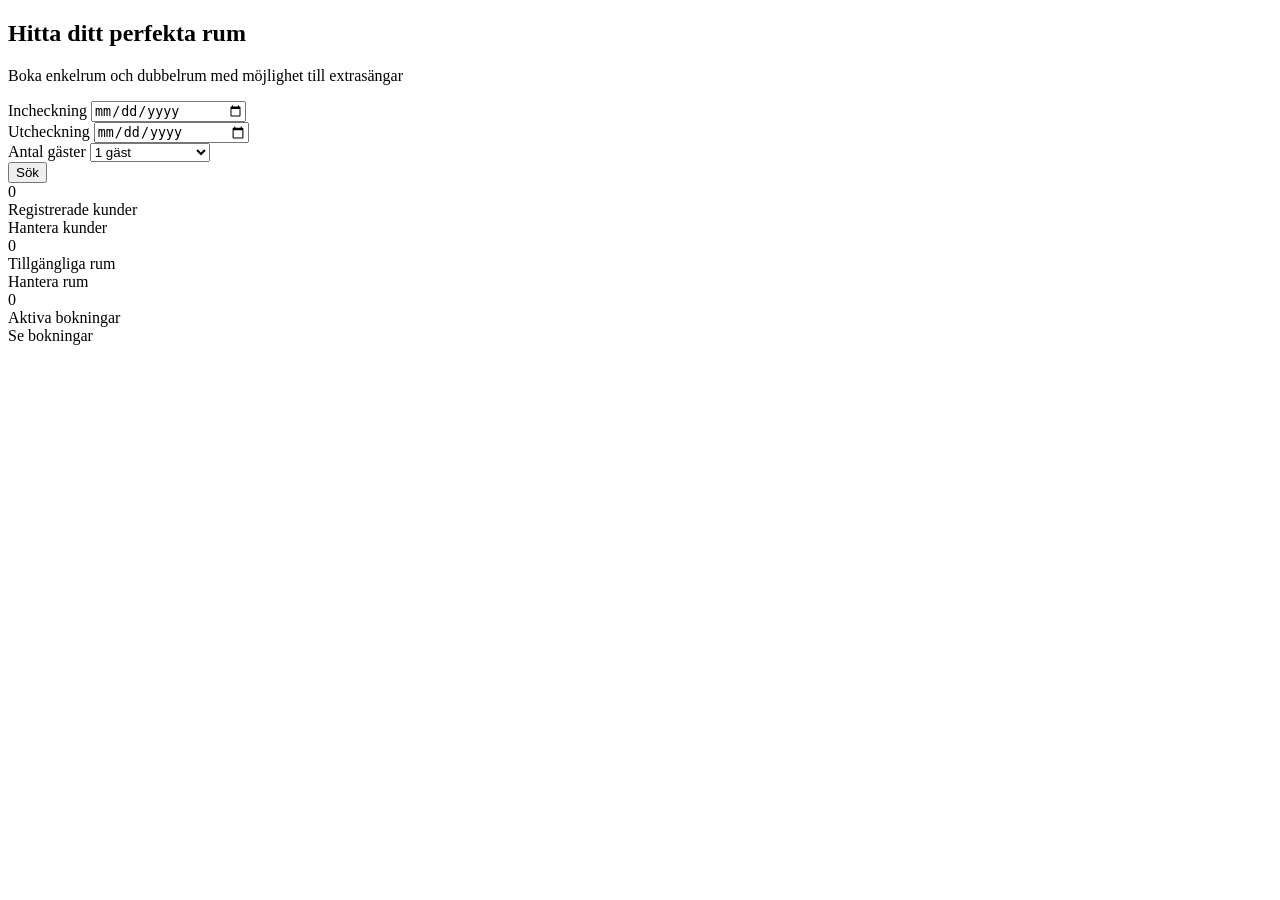
<file: src/main/resources/templates/index.html>
<!DOCTYPE html>
<html lang="sv" xmlns:th="http://www.thymeleaf.org">
<head th:replace="~{fragments/layout :: head('Hem')}"><title>Pensionat</title></head>
<body>
<nav th:replace="~{fragments/layout :: navbar}"></nav>

<!-- Hero -->
<section class="bk-hero">
    <div class="container">
        <h1>Hitta ditt perfekta rum</h1>
        <p class="mb-4">Boka enkelrum och dubbelrum med möjlighet till extrasängar</p>

        <form method="get" th:action="@{/bookings/search}">
            <div class="bk-search-strip">
                <div>
                    <label>Incheckning</label>
                    <label>
                        <input class="form-control" name="preCheckIn" style="min-width:150px;" type="date">
                    </label>
                </div>
                <div>
                    <label>Utcheckning</label>
                    <label>
                        <input class="form-control" name="preCheckOut" style="min-width:150px;" type="date">
                    </label>
                </div>
                <div>
                    <label>Antal gäster</label>
                    <label>
                        <select class="form-select" name="preGuests" style="min-width:120px;">
                            <option value="1">1 gäst</option>
                            <option value="2">2 gäster</option>
                            <option value="3">3 gäster</option>
                            <option value="4">4 gäster</option>
                        </select>
                    </label>
                </div>
                <button class="btn-bk-search" type="submit">Sök</button>
            </div>
        </form>
    </div>
</section>

<!-- Stats -->
<main class="container py-4">
    <div class="row g-3 mb-4">
        <div class="col-md-4">
            <div class="stat-card">
                <div class="stat-num" th:text="${customerCount}">0</div>
                <div class="text-muted fw-600 mb-3">Registrerade kunder</div>
                <a class="btn btn-bk w-100" th:href="@{/customers}">Hantera kunder</a>
            </div>
        </div>
        <div class="col-md-4">
            <div class="stat-card">
                <div class="stat-num" th:text="${roomCount}">0</div>
                <div class="text-muted mb-3">Tillgängliga rum</div>
                <a class="btn btn-bk w-100" th:href="@{/rooms}">Hantera rum</a>
            </div>
        </div>
        <div class="col-md-4">
            <div class="stat-card">
                <div class="stat-num" th:text="${bookingCount}">0</div>
                <div class="text-muted mb-3">Aktiva bokningar</div>
                <a class="btn btn-bk w-100" th:href="@{/bookings}">Se bokningar</a>
            </div>
        </div>
    </div>
</main>

<div th:replace="~{fragments/layout :: scripts}"></div>
</body>
</html>
</file>
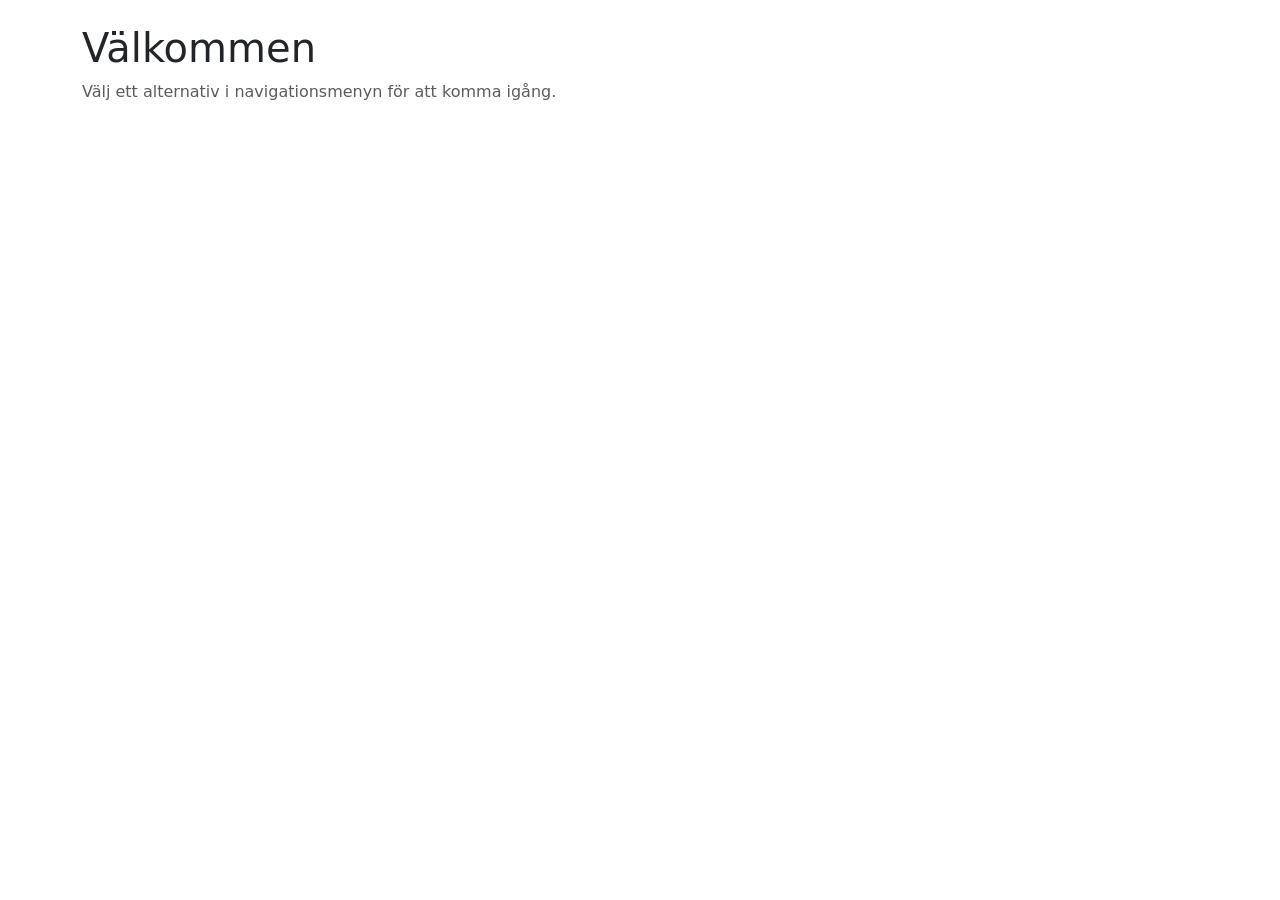
<file: src/main/resources/templates/resources/index.html>
<!DOCTYPE html>
<html xmlns:th="http://www.thymeleaf.org" lang="sv">
<head>
    <meta charset="UTF-8">
    <title>Pensionat — Startsida</title>
    <link rel="stylesheet" href="https://cdn.jsdelivr.net/npm/bootstrap@5.3.0/dist/css/bootstrap.min.css">
</head>
<body class="d-flex flex-column min-vh-100">

<div th:replace="~{resources/fragments/layout :: navbar}"></div>
<div th:replace="~{resources/fragments/layout :: flash}"></div>

<main class="container mt-4 flex-grow-1">
    <h1>Välkommen</h1>
    <p class="text-muted">Välj ett alternativ i navigationsmenyn för att komma igång.</p>
</main>

<div th:replace="~{resources/fragments/layout :: footer}"></div>

<script src="https://cdn.jsdelivr.net/npm/bootstrap@5.3.0/dist/js/bootstrap.bundle.min.js"></script>
</body>
</html>
</file>
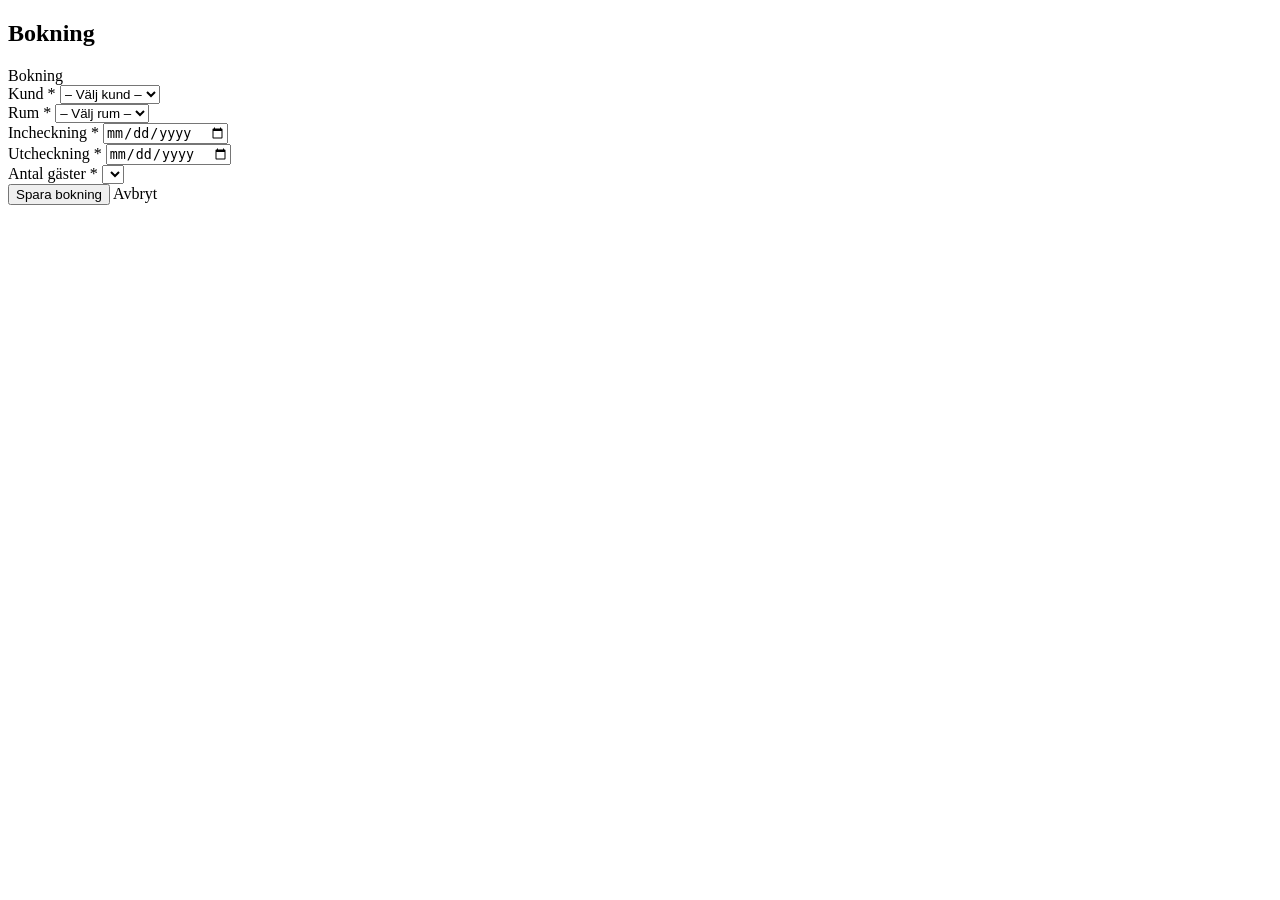
<file: src/main/resources/templates/bookings/form.html>
<!DOCTYPE html>
<html lang="sv" xmlns:th="http://www.thymeleaf.org">
<head th:replace="~{fragments/layout :: head(${pageTitle})}"><title>Pensionat</title></head>
<body>
<nav th:replace="~{fragments/layout :: navbar}"></nav>

<div class="bk-page-bar">
    <div class="container">
        <h2 th:text="${pageTitle}">Bokning</h2>
    </div>
</div>

<main class="container pb-5">
    <div class="row justify-content-center">
        <div class="col-md-8 col-lg-6">
            <div class="bk-card">
                <div class="bk-card-header" th:text="${pageTitle}">Bokning</div>
                <div class="p-4">

                    <div class="bk-alert-danger mb-3" th:if="${errorMessage}" th:text="${errorMessage}"></div>

                    <form method="post"
                          th:action="@{${bookingId == null ? '/bookings' : '/bookings/' + bookingId}}">

                        <div class="mb-3">
                            <label class="bk-label">Kund <span class="text-danger">*</span></label>
                            <label>
                                <select class="form-select bk-input" name="customerId" required>
                                    <option value="">– Välj kund –</option>
                                    <option th:each="c : ${customers}"
                                            th:selected="${c.id == selectedCustomerId}"
                                            th:text="${c.fullName + (c.phone != null and !c.phone.isEmpty() ? ' · ' + c.phone : '')}"
                                            th:value="${c.id}"></option>
                                </select>
                            </label>
                        </div>

                        <div class="mb-3">
                            <label class="bk-label">Rum <span class="text-danger">*</span></label>
                            <label>
                                <select class="form-select bk-input" name="roomId" required>
                                    <option value="">– Välj rum –</option>
                                    <option th:each="r : ${rooms}"
                                            th:selected="${r.id == selectedRoomId}"
                                            th:text="${'Rum ' + r.roomNumber + ' – ' + r.typeDescription + ' – ' + #numbers.formatDecimal(r.pricePerNight,1,'COMMA',0,'POINT') + ' kr/natt'}"
                                            th:value="${r.id}"></option>
                                </select>
                            </label>
                        </div>

                        <div class="row g-3 mb-3">
                            <div class="col-6">
                                <label class="bk-label">Incheckning <span class="text-danger">*</span></label>
                                <label>
                                    <input class="form-control bk-input" name="checkIn" required
                                           th:value="${selectedCheckIn}" type="date">
                                </label>
                            </div>
                            <div class="col-6">
                                <label class="bk-label">Utcheckning <span class="text-danger">*</span></label>
                                <label>
                                    <input class="form-control bk-input" name="checkOut" required
                                           th:value="${selectedCheckOut}" type="date">
                                </label>
                            </div>
                        </div>

                        <div class="mb-4">
                            <label class="bk-label">Antal gäster <span class="text-danger">*</span></label>
                            <label>
                                <select class="form-select bk-input" name="numberOfGuests" required>
                                    <option th:each="n : ${#numbers.sequence(1,4)}"
                                            th:selected="${n == selectedGuests}"
                                            th:text="${n + (n == 1 ? ' gäst' : ' gäster')}"
                                            th:value="${n}"></option>
                                </select>
                            </label>
                        </div>

                        <div class="d-flex gap-2">
                            <button class="btn btn-bk-yellow px-4" type="submit">Spara bokning</button>
                            <a class="btn btn-outline-secondary" th:href="@{/bookings}">Avbryt</a>
                        </div>
                    </form>
                </div>
            </div>
        </div>
    </div>
</main>

<div th:replace="~{fragments/layout :: scripts}"></div>
</body>
</html>
</file>
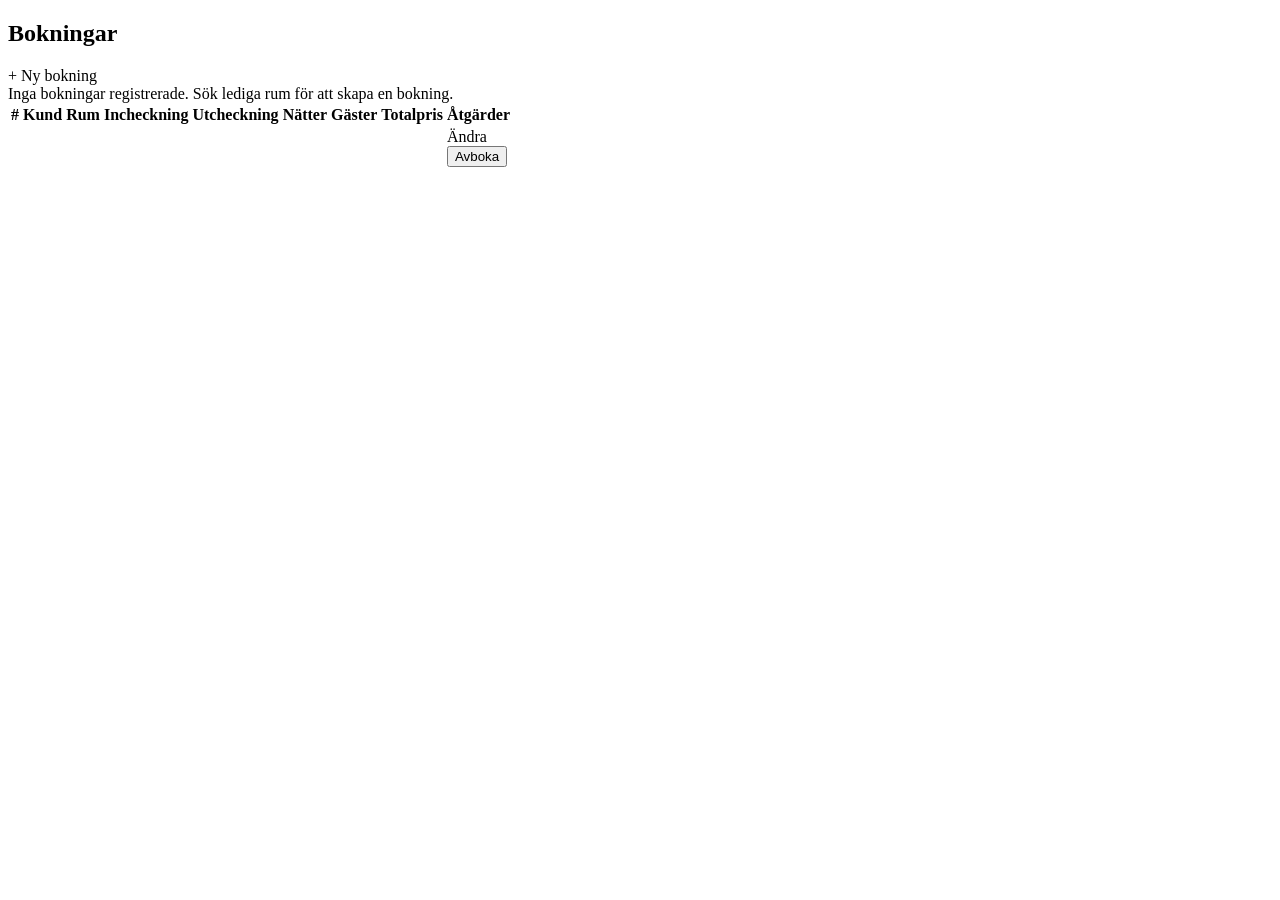
<file: src/main/resources/templates/bookings/list.html>
<!DOCTYPE html>
<html lang="sv" xmlns:th="http://www.thymeleaf.org">
<head th:replace="~{fragments/layout :: head('Bokningar')}"><title>Pensionat</title></head>
<body>
<nav th:replace="~{fragments/layout :: navbar}"></nav>

<div class="bk-page-bar">
    <div class="container d-flex justify-content-between align-items-center">
        <h2>Bokningar</h2>
        <a class="btn btn-bk-yellow" th:href="@{/bookings/new}">+ Ny bokning</a>
    </div>
</div>

<main class="container pb-5">
    <div th:replace="~{fragments/layout :: alerts}"></div>

    <div class="bk-card p-4 text-center text-muted" th:if="${bookings.isEmpty()}">
        Inga bokningar registrerade. <a class="text-decoration-none" style="color:var(--bk-blue)"
                                        th:href="@{/bookings/search}">Sök lediga rum</a> för att skapa en bokning.
    </div>

    <div class="bk-card" th:unless="${bookings.isEmpty()}">
        <table class="table bk-table mb-0">
            <thead>
            <tr>
                <th>#</th>
                <th>Kund</th>
                <th>Rum</th>
                <th>Incheckning</th>
                <th>Utcheckning</th>
                <th class="text-center">Nätter</th>
                <th class="text-center">Gäster</th>
                <th class="text-end">Totalpris</th>
                <th class="text-end">Åtgärder</th>
            </tr>
            </thead>
            <tbody>
            <!--/*@thymesVar id="b" type="com.backend1.backend1.form.BookingForm"*/-->
            <tr th:each="b : ${bookings}">
                <td class="text-muted small" th:text="${b.id}"></td>
                <td class="fw-semibold" th:text="${b.customerFullName}"></td>
                <td>
                    <span th:text="${b.roomNumber}"></span>
                    <small class="text-muted" th:text="'(' + b.roomTypeDisplayName + ')'"></small>
                </td>
                <td th:text="${#temporals.format(b.checkIn,'yyyy-MM-dd')}"></td>
                <td th:text="${#temporals.format(b.checkOut,'yyyy-MM-dd')}"></td>
                <td class="text-center" th:text="${b.nights}"></td>
                <td class="text-center" th:text="${b.numberOfGuests}"></td>
                <td class="text-end fw-bold" style="color:var(--bk-dark)"
                    th:text="${#numbers.formatDecimal(b.totalPrice,1,'COMMA',0,'POINT') + ' kr'}"></td>
                <td class="text-end">
                    <a class="btn btn-sm btn-bk me-1"
                       th:href="@{/bookings/{id}/edit(id=${b.id})}">Ändra</a>
                    <form class="d-inline"
                          method="post" onsubmit="return confirm('Avboka denna bokning?');"
                          th:action="@{/bookings/{id}/delete(id=${b.id})}">
                        <button class="btn btn-sm btn-outline-danger" type="submit">Avboka</button>
                    </form>
                </td>
            </tr>
            </tbody>
        </table>
    </div>
</main>

<div th:replace="~{fragments/layout :: scripts}"></div>
</body>
</html>
</file>
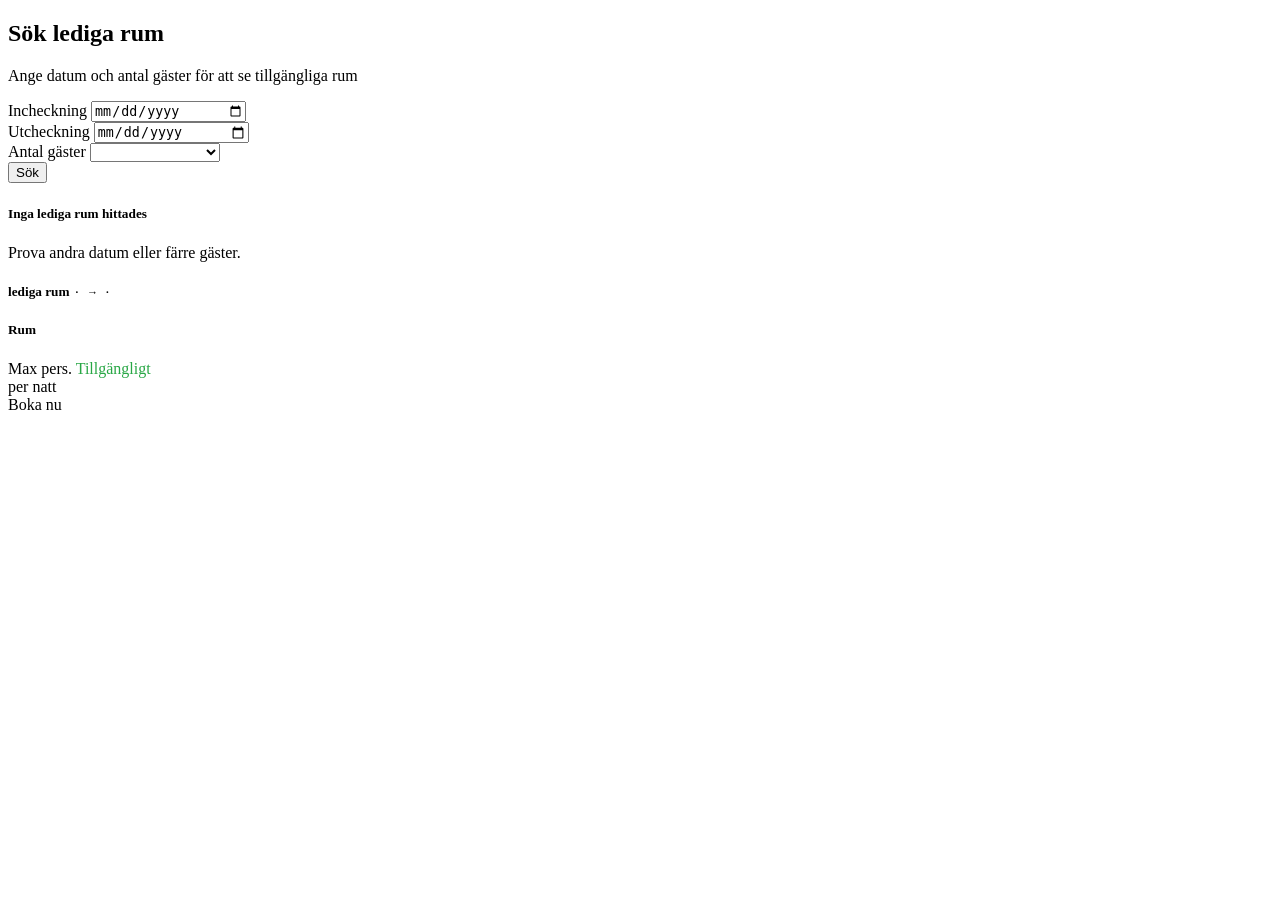
<file: src/main/resources/templates/bookings/search.html>
<!DOCTYPE html>
<html lang="sv" xmlns:th="http://www.thymeleaf.org">
<head th:replace="~{fragments/layout :: head('Sök lediga rum')}"><title>Pensionat</title></head>
<body>
<nav th:replace="~{fragments/layout :: navbar}"></nav>

<!-- Search hero -->
<section class="bk-hero">
    <div class="container">
        <h1>Sök lediga rum</h1>
        <p class="mb-4">Ange datum och antal gäster för att se tillgängliga rum</p>
        <form method="post" th:action="@{/bookings/search}" th:object="${searchForm}">
            <div class="bk-search-strip">
                <div>
                    <label>Incheckning</label>
                    <label>
                        <input class="form-control" style="min-width:150px;" th:classappend="${#fields.hasErrors('checkIn')} ? 'is-invalid'"
                               th:field="*{checkIn}"
                               type="date">
                    </label>
                </div>
                <div>
                    <label>Utcheckning</label>
                    <label>
                        <input class="form-control" style="min-width:150px;" th:classappend="${#fields.hasErrors('checkOut')} ? 'is-invalid'"
                               th:field="*{checkOut}"
                               type="date">
                    </label>
                </div>
                <div>
                    <label>Antal gäster</label>
                    <label>
                        <select class="form-select" style="min-width:130px;" th:field="*{numberOfGuests}">
                            <option th:each="n : ${#numbers.sequence(1,4)}"
                                    th:text="${n + (n == 1 ? ' gäst' : ' gäster')}"
                                    th:value="${n}"></option>
                        </select>
                    </label>
                </div>
                <button class="btn-bk-search" type="submit">Sök</button>
            </div>
            <!-- inline validation errors -->
            <div class="mt-2 text-warning small fw-bold"
                 th:if="${#fields.hasErrors('checkIn') or #fields.hasErrors('checkOut') or #fields.hasErrors('numberOfGuests')}">
                <span th:errors="*{checkIn}" th:if="${#fields.hasErrors('checkIn')}"></span>
                <span th:errors="*{checkOut}" th:if="${#fields.hasErrors('checkOut')}"></span>
                <span th:errors="*{numberOfGuests}" th:if="${#fields.hasErrors('numberOfGuests')}"></span>
            </div>
        </form>
    </div>
</section>

<main class="container py-4">

    <!-- No results -->
    <div class="bk-card p-4 text-center text-muted"
         th:if="${availableRooms != null and availableRooms.isEmpty()}">
        <h5 class="mt-2">Inga lediga rum hittades</h5>
        <p class="mb-0">Prova andra datum eller färre gäster.</p>
    </div>

    <!-- Results -->
    <div th:if="${availableRooms != null and !availableRooms.isEmpty()}">
        <div class="d-flex justify-content-between align-items-center mb-3">
            <h5 class="mb-0">
                <span th:text="${availableRooms.size()}"></span> lediga rum
                <small class="text-muted fw-normal">
                    &nbsp;·&nbsp;<span th:text="${checkIn}"></span>
                    &nbsp;→&nbsp;<span th:text="${checkOut}"></span>
                    &nbsp;·&nbsp;<span th:text="${numberOfGuests + (numberOfGuests == 1 ? ' gäst' : ' gäster')}"></span>
                </small>
            </h5>
        </div>

        <div class="d-flex flex-column gap-3">
            <div class="room-result-card" th:each="r : ${availableRooms}">

                <!-- Colour placeholder instead of photo -->
                <div class="room-result-img"></div>

                <!-- Info -->
                <div class="flex-grow-1 p-3">
                    <h5 class="mb-1">
                        Rum <span th:text="${r.roomNumber}"></span>
                        <span class="badge ms-1"
                              th:style="${r.type.name() == 'SINGLE'} ? 'background:#ebf3ff;color:var(--bk-dark)' : 'background:#d4edda;color:#155724'"
                              th:text="${r.type.displayName}"></span>
                    </h5>
                    <p class="text-muted small mb-2" th:text="${r.typeDescription}"></p>
                    <div class="d-flex gap-3 small text-muted">
                        <span>Max <strong th:text="${r.capacity}"></strong> pers.</span>
                        <span style="color:#28a745">Tillgängligt</span>
                    </div>
                </div>

                <!-- Price + book -->
                <div class="room-result-price">
                    <div class="text-end">
                        <div class="text-muted small">per natt</div>
                        <div class="fw-bold fs-4" style="color:var(--bk-dark)"
                             th:text="${#numbers.formatDecimal(r.pricePerNight,1,'COMMA',0,'POINT') + ' kr'}"></div>
                    </div>
                    <a class="btn btn-bk-yellow w-100"
                       th:href="@{/bookings/new(roomId=${r.id},checkIn=${checkIn},checkOut=${checkOut},guests=${numberOfGuests})}">Boka nu</a>
                </div>

            </div>
        </div>
    </div>
</main>

<div th:replace="~{fragments/layout :: scripts}"></div>
</body>
</html>
</file>
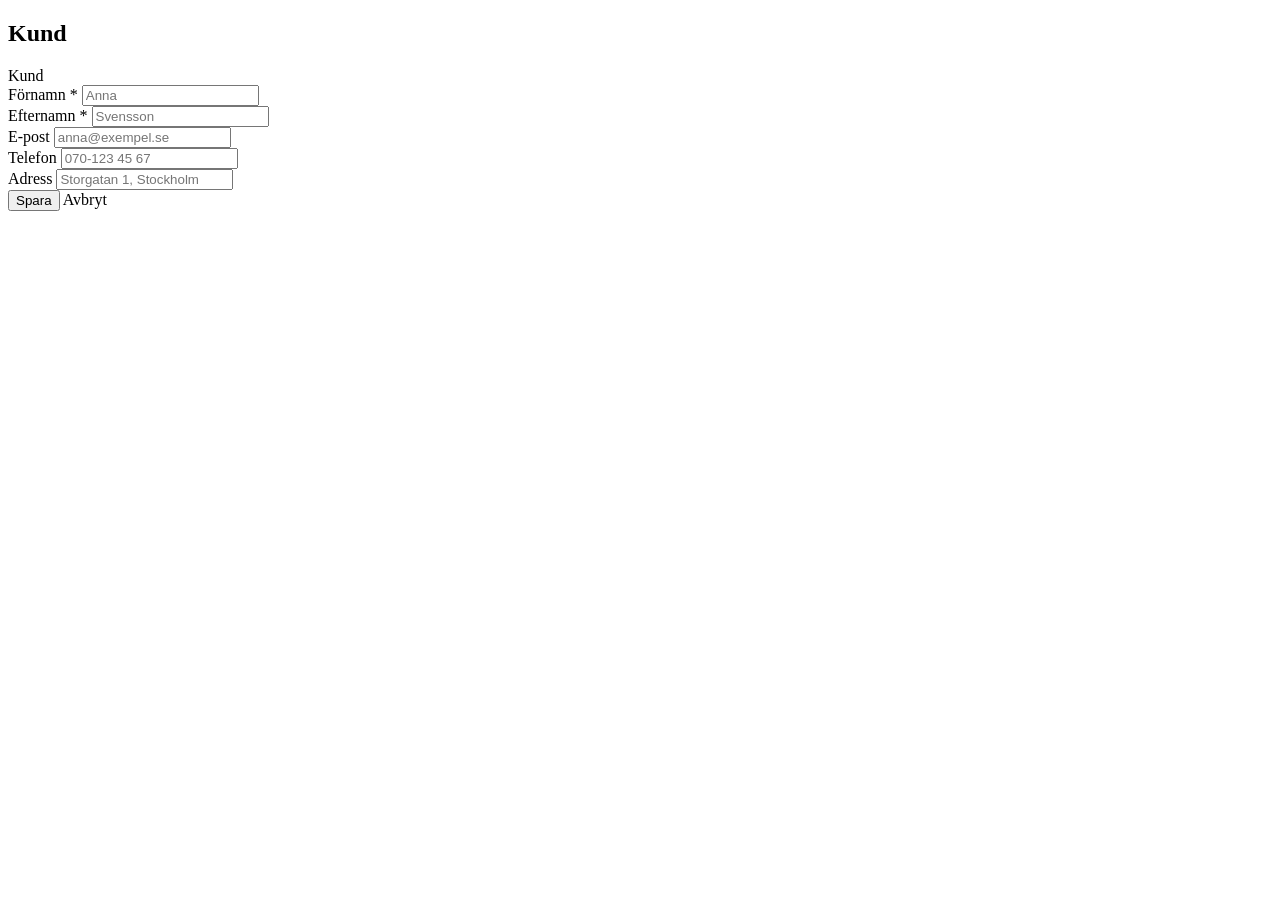
<file: src/main/resources/templates/customers/form.html>
<!DOCTYPE html>
<html lang="sv" xmlns:th="http://www.thymeleaf.org">
<head th:replace="~{fragments/layout :: head(${pageTitle})}"><title>Pensionat</title></head>
<body>
<nav th:replace="~{fragments/layout :: navbar}"></nav>

<div class="bk-page-bar">
    <div class="container">
        <h2 th:text="${pageTitle}">Kund</h2>
    </div>
</div>

<main class="container pb-5">
    <div class="row justify-content-center">
        <div class="col-md-7 col-lg-6">
            <div class="bk-card">
                <div class="bk-card-header" th:text="${pageTitle}">Kund</div>
                <div class="p-4">
                    <form method="post"
                          th:action="@{${customer.id == null ? '/customers' : '/customers/' + customer.id}}"
                          th:object="${customer}">

                        <div class="row g-3 mb-3">
                            <div class="col-6">
                                <label class="bk-label">Förnamn <span class="text-danger">*</span></label>
                                <label>
                                    <input class="form-control bk-input" placeholder="Anna" th:classappend="${#fields.hasErrors('firstName')} ? 'is-invalid'"
                                           th:field="*{firstName}"
                                           type="text">
                                </label>
                                <div class="invalid-feedback" th:errors="*{firstName}"></div>
                            </div>
                            <div class="col-6">
                                <label class="bk-label">Efternamn <span class="text-danger">*</span></label>
                                <label>
                                    <input class="form-control bk-input" placeholder="Svensson" th:classappend="${#fields.hasErrors('lastName')} ? 'is-invalid'"
                                           th:field="*{lastName}"
                                           type="text">
                                </label>
                                <div class="invalid-feedback" th:errors="*{lastName}"></div>
                            </div>
                        </div>

                        <div class="mb-3">
                            <label class="bk-label">E-post</label>
                            <label>
                                <input class="form-control bk-input" placeholder="anna@exempel.se" th:field="*{email}"
                                       type="email">
                            </label>
                        </div>

                        <div class="mb-3">
                            <label class="bk-label">Telefon</label>
                            <label>
                                <input class="form-control bk-input" placeholder="070-123 45 67" th:field="*{phone}"
                                       type="text">
                            </label>
                        </div>

                        <div class="mb-4">
                            <label class="bk-label">Adress</label>
                            <label>
                                <input class="form-control bk-input" placeholder="Storgatan 1, Stockholm" th:field="*{address}"
                                       type="text">
                            </label>
                        </div>

                        <div class="d-flex gap-2">
                            <button class="btn btn-bk px-4" type="submit">Spara</button>
                            <a class="btn btn-outline-secondary" th:href="@{/customers}">Avbryt</a>
                        </div>
                    </form>
                </div>
            </div>
        </div>
    </div>
</main>

<div th:replace="~{fragments/layout :: scripts}"></div>
</body>
</html>
</file>
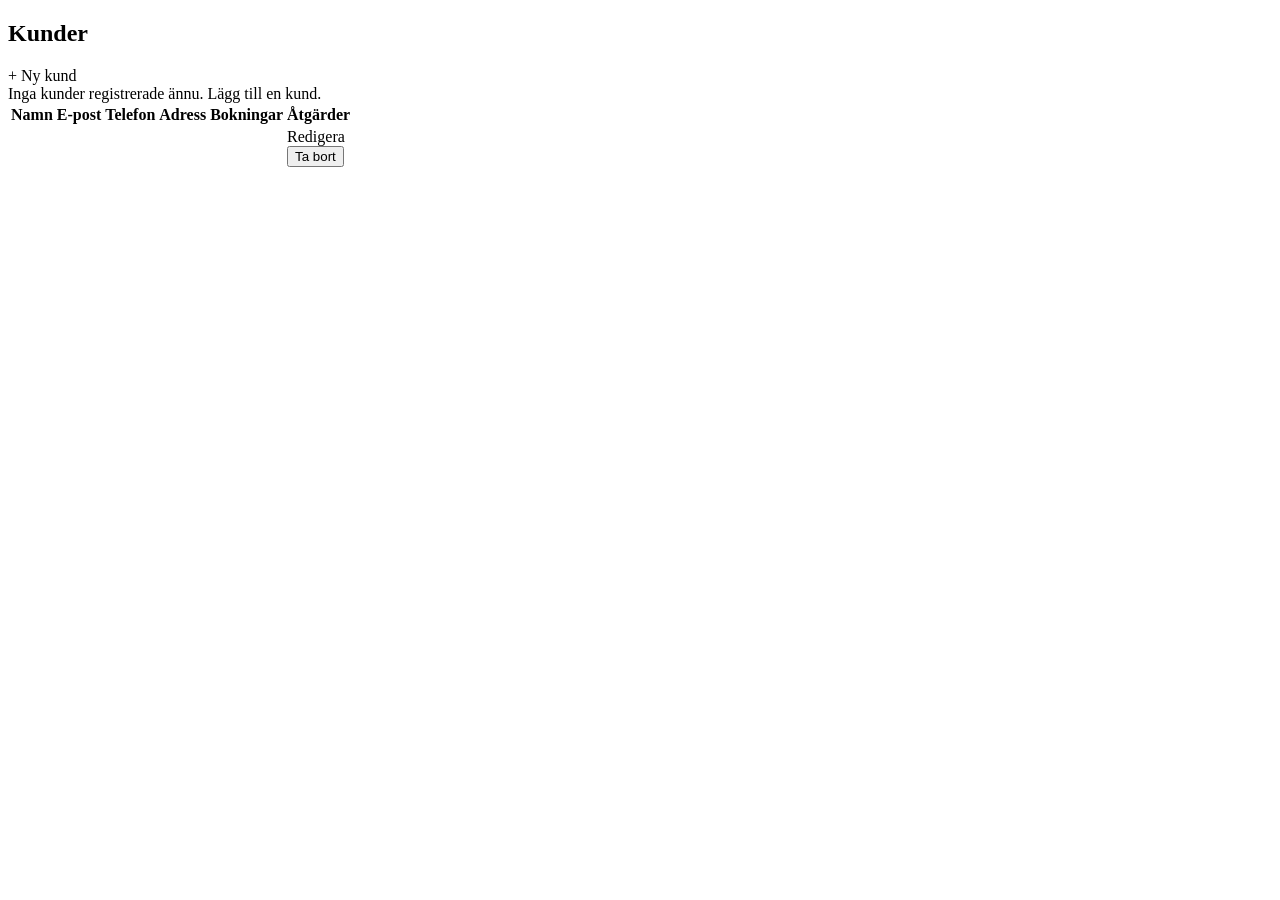
<file: src/main/resources/templates/customers/list.html>
<!DOCTYPE html>
<html lang="sv" xmlns:th="http://www.thymeleaf.org">
<head th:replace="~{fragments/layout :: head('Kunder')}"><title>Pensionat</title></head>
<body>
<nav th:replace="~{fragments/layout :: navbar}"></nav>

<div class="bk-page-bar">
    <div class="container d-flex justify-content-between align-items-center">
        <h2>Kunder</h2>
        <a class="btn btn-bk-yellow" th:href="@{/customers/new}">+ Ny kund</a>
    </div>
</div>

<main class="container pb-5">
    <div th:replace="~{fragments/layout :: alerts}"></div>

    <div class="bk-card p-4 text-center text-muted" th:if="${customers.isEmpty()}">
        Inga kunder registrerade ännu. <a class="text-decoration-none" style="color:var(--bk-blue)"
                                          th:href="@{/customers/new}">Lägg till en kund</a>.
    </div>

    <div class="bk-card" th:unless="${customers.isEmpty()}">
        <table class="table bk-table mb-0">
            <thead>
            <tr>
                <th>Namn</th>
                <th>E-post</th>
                <th>Telefon</th>
                <th>Adress</th>
                <th class="text-center">Bokningar</th>
                <th class="text-end">Åtgärder</th>
            </tr>
            </thead>
            <tbody>
            <tr th:each="c : ${customers}">
                <td class="fw-semibold" th:text="${c.fullName}"></td>
                <td th:text="${c.email}"></td>
                <td th:text="${c.phone}"></td>
                <td th:text="${c.address}"></td>
                <td class="text-center">
                        <span class="badge rounded-pill"
                              th:style="${c.bookingCount == 0} ? 'background:#d4edda;color:#155724' : 'background:#cce5ff;color:#004085'"
                              th:text="${c.bookingCount}"></span>
                </td>
                <td class="text-end">
                    <a class="btn btn-sm btn-bk me-1"
                       th:href="@{/customers/{id}/edit(id=${c.id})}">Redigera</a>
                    <form class="d-inline"
                          method="post" onsubmit="return confirm('Ta bort kunden?');"
                          th:action="@{/customers/{id}/delete(id=${c.id})}">
                        <button class="btn btn-sm btn-outline-danger" th:disabled="${c.bookingCount > 0}"
                                th:title="${c.bookingCount > 0} ? 'Kunden har aktiva bokningar'"
                                type="submit">
                            Ta bort
                        </button>
                    </form>
                </td>
            </tr>
            </tbody>
        </table>
    </div>
</main>

<div th:replace="~{fragments/layout :: scripts}"></div>
</body>
</html>
</file>
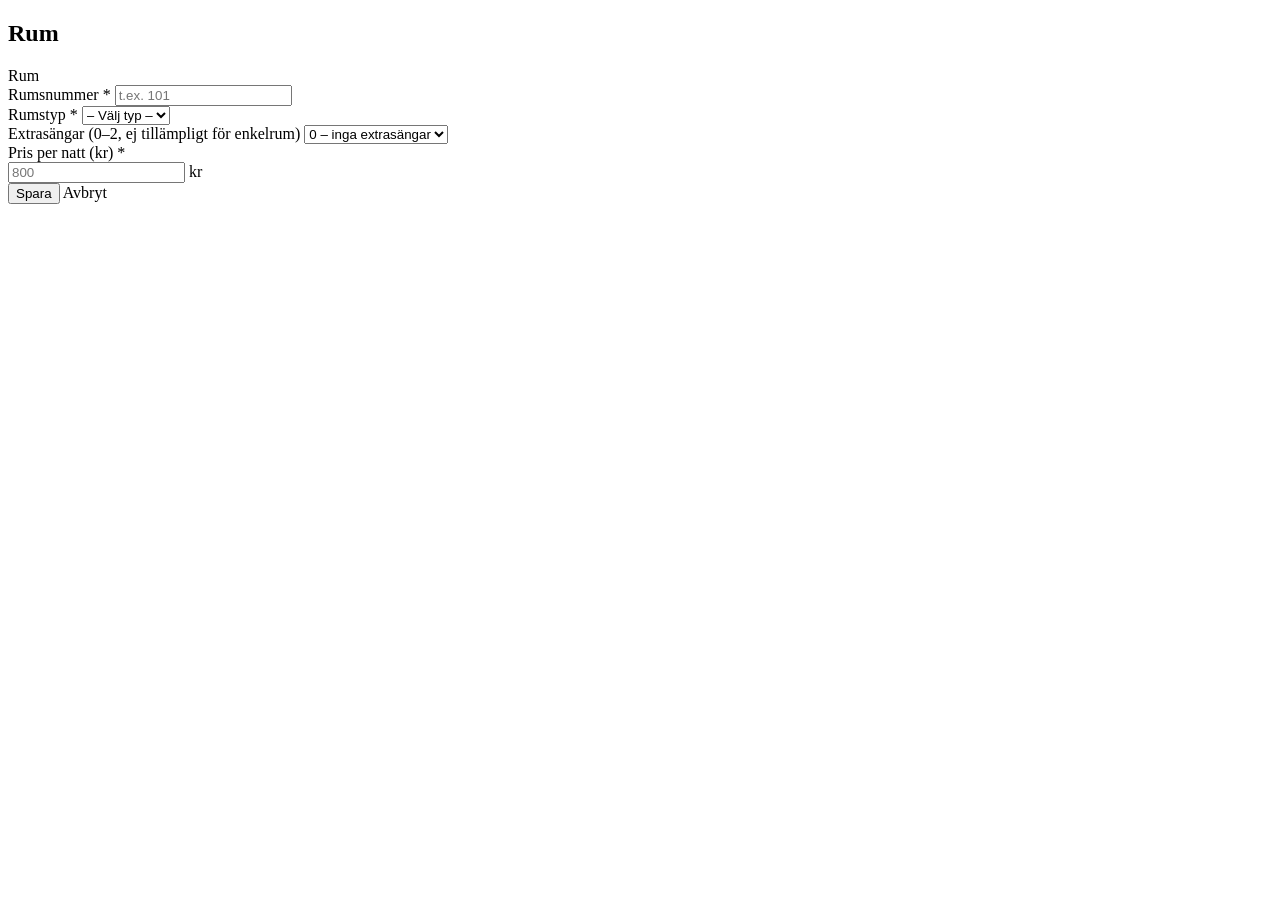
<file: src/main/resources/templates/rooms/form.html>
<!DOCTYPE html>
<html lang="sv" xmlns:th="http://www.thymeleaf.org">
<head th:replace="~{fragments/layout :: head(${pageTitle})}"><title>Pensionat</title></head>
<body>
<nav th:replace="~{fragments/layout :: navbar}"></nav>

<div class="bk-page-bar">
    <div class="container">
        <h2 th:text="${pageTitle}">Rum</h2>
    </div>
</div>

<main class="container pb-5">
    <div class="row justify-content-center">
        <div class="col-md-6 col-lg-5">
            <div class="bk-card">
                <div class="bk-card-header" th:text="${pageTitle}">Rum</div>
                <div class="p-4">
                    <form method="post"
                          th:action="@{${room.id == null ? '/rooms' : '/rooms/' + room.id}}"
                          th:object="${room}">

                        <div class="mb-3">
                            <label class="bk-label">Rumsnummer <span class="text-danger">*</span></label>
                            <label>
                                <input class="form-control bk-input" placeholder="t.ex. 101" th:classappend="${#fields.hasErrors('roomNumber')} ? 'is-invalid'"
                                       th:field="*{roomNumber}"
                                       type="text">
                            </label>
                            <div class="invalid-feedback" th:errors="*{roomNumber}"></div>
                        </div>

                        <div class="mb-3">
                            <label class="bk-label">Rumstyp <span class="text-danger">*</span></label>
                            <label>
                                <select class="form-select bk-input" onchange="toggleExtraBeds(this.value)"
                                        th:classappend="${#fields.hasErrors('type')} ? 'is-invalid'"
                                        th:field="*{type}">
                                    <option value="">– Välj typ –</option>
                                    <option th:each="t : ${roomTypes}"
                                            th:text="${t.displayName}"
                                            th:value="${t.name()}"></option>
                                </select>
                            </label>
                            <div class="invalid-feedback" th:errors="*{type}"></div>
                        </div>

                        <div class="mb-3" id="extraBedsGroup">
                            <label class="bk-label">Extrasängar <span class="text-muted fw-normal">(0–2, ej tillämpligt för enkelrum)</span></label>
                            <label>
                                <select class="form-select bk-input" th:field="*{extraBeds}">
                                    <option value="0">0 – inga extrasängar</option>
                                    <option value="1">1 extrasäng</option>
                                    <option value="2">2 extrasängar</option>
                                </select>
                            </label>
                        </div>

                        <div class="mb-4">
                            <label class="bk-label">Pris per natt (kr) <span class="text-danger">*</span></label>
                            <div class="input-group">
                                <label>
                                    <input class="form-control bk-input" min="1" placeholder="800"
                                           step="1"
                                           th:classappend="${#fields.hasErrors('pricePerNight')} ? 'is-invalid'" th:field="*{pricePerNight}" type="number">
                                </label>
                                <span class="input-group-text">kr</span>
                                <div class="invalid-feedback" th:errors="*{pricePerNight}"></div>
                            </div>
                        </div>

                        <div class="d-flex gap-2">
                            <button class="btn btn-bk px-4" type="submit">Spara</button>
                            <a class="btn btn-outline-secondary" th:href="@{/rooms}">Avbryt</a>
                        </div>
                    </form>
                </div>
            </div>
        </div>
    </div>
</main>

<div th:replace="~{fragments/layout :: scripts}"></div>
<script>
    function toggleExtraBeds(type) {
        const g = document.getElementById('extraBedsGroup');
        if (type === 'SINGLE') {
            g.style.display = 'none';
            g.querySelector('select').value = '0';
        } else {
            g.style.display = '';
        }
    }

    const sel = document.querySelector('[name="type"]');
    if (sel) {
        toggleExtraBeds(sel.value);
        sel.addEventListener('change', e => toggleExtraBeds(e.target.value));
    }
</script>
</body>
</html>
</file>
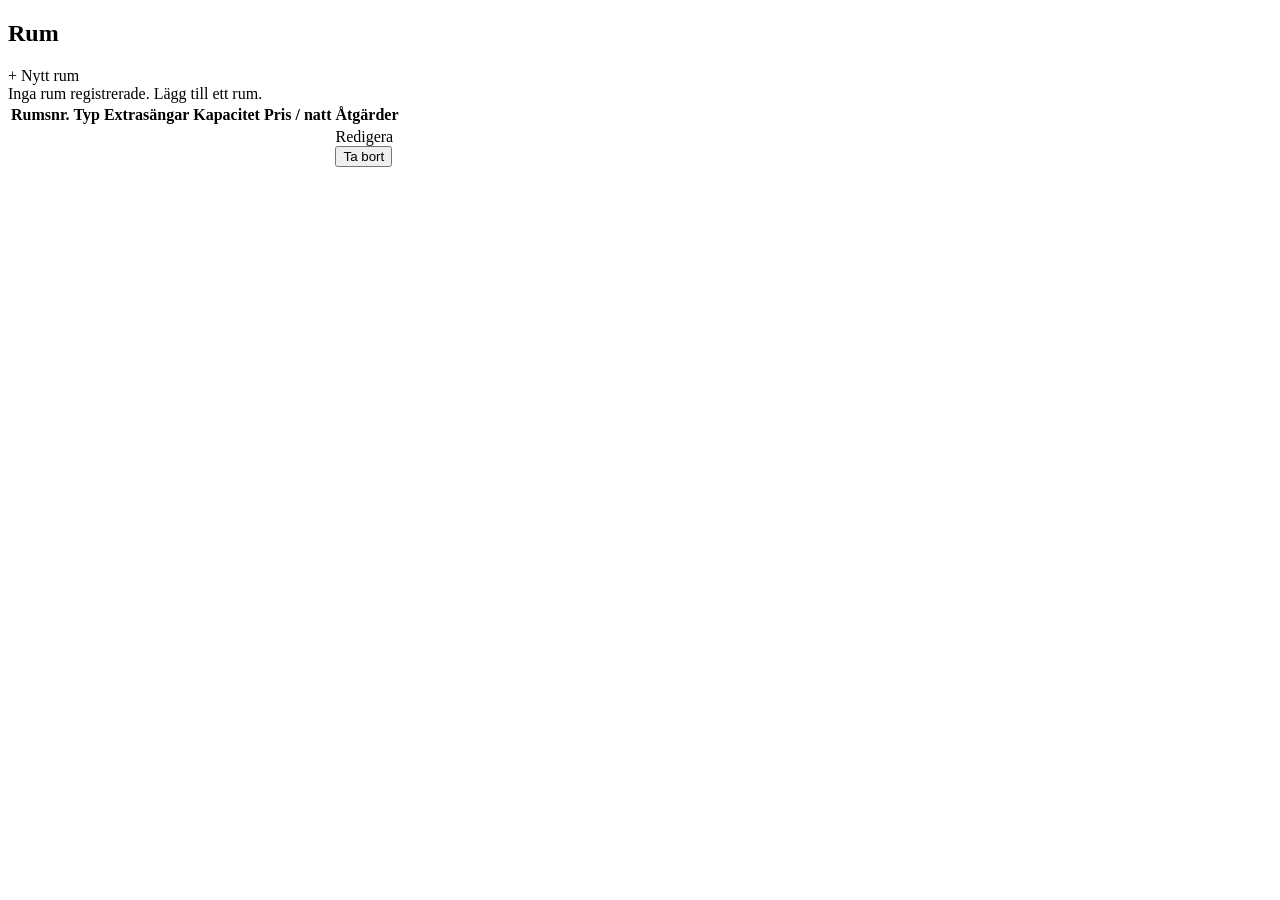
<file: src/main/resources/templates/rooms/list.html>
<!DOCTYPE html>
<html lang="sv" xmlns:th="http://www.thymeleaf.org">
<head th:replace="~{fragments/layout :: head('Rum')}"><title>Pensionat</title></head>
<body>
<nav th:replace="~{fragments/layout :: navbar}"></nav>

<div class="bk-page-bar">
    <div class="container d-flex justify-content-between align-items-center">
        <h2>Rum</h2>
        <a class="btn btn-bk-yellow" th:href="@{/rooms/new}">+ Nytt rum</a>
    </div>
</div>

<main class="container pb-5">
    <div th:replace="~{fragments/layout :: alerts}"></div>

    <div class="bk-card p-4 text-center text-muted" th:if="${rooms.isEmpty()}">
        Inga rum registrerade. <a class="text-decoration-none" style="color:var(--bk-blue)" th:href="@{/rooms/new}">Lägg
        till ett rum</a>.
    </div>

    <div class="bk-card" th:unless="${rooms.isEmpty()}">
        <table class="table bk-table mb-0">
            <thead>
            <tr>
                <th>Rumsnr.</th>
                <th>Typ</th>
                <th>Extrasängar</th>
                <th>Kapacitet</th>
                <th>Pris / natt</th>
                <th class="text-end">Åtgärder</th>
            </tr>
            </thead>
            <tbody>
            <tr th:each="r : ${rooms}">
                <td class="fw-semibold" th:text="${r.roomNumber}"></td>
                <td>
                        <span class="badge"
                              th:style="${r.type.name() == 'SINGLE'} ? 'background:#ebf3ff;color:var(--bk-dark)' : 'background:#d4edda;color:#155724'"
                              th:text="${r.type.displayName}"></span>
                </td>
                <td th:text="${r.type.name() == 'SINGLE' ? '–' : r.extraBeds}"></td>
                <td th:text="${r.capacity + ' pers.'}"></td>
                <td class="fw-bold" style="color:var(--bk-dark)"
                    th:text="${#numbers.formatDecimal(r.pricePerNight,1,'COMMA',0,'POINT') + ' kr'}"></td>
                <td class="text-end">
                    <a class="btn btn-sm btn-bk me-1"
                       th:href="@{/rooms/{id}/edit(id=${r.id})}">Redigera</a>
                    <form class="d-inline"
                          method="post" onsubmit="return confirm('Ta bort rummet?');"
                          th:action="@{/rooms/{id}/delete(id=${r.id})}">
                        <button class="btn btn-sm btn-outline-danger" type="submit">Ta bort</button>
                    </form>
                </td>
            </tr>
            </tbody>
        </table>
    </div>
</main>

<div th:replace="~{fragments/layout :: scripts}"></div>
</body>
</html>
</file>
